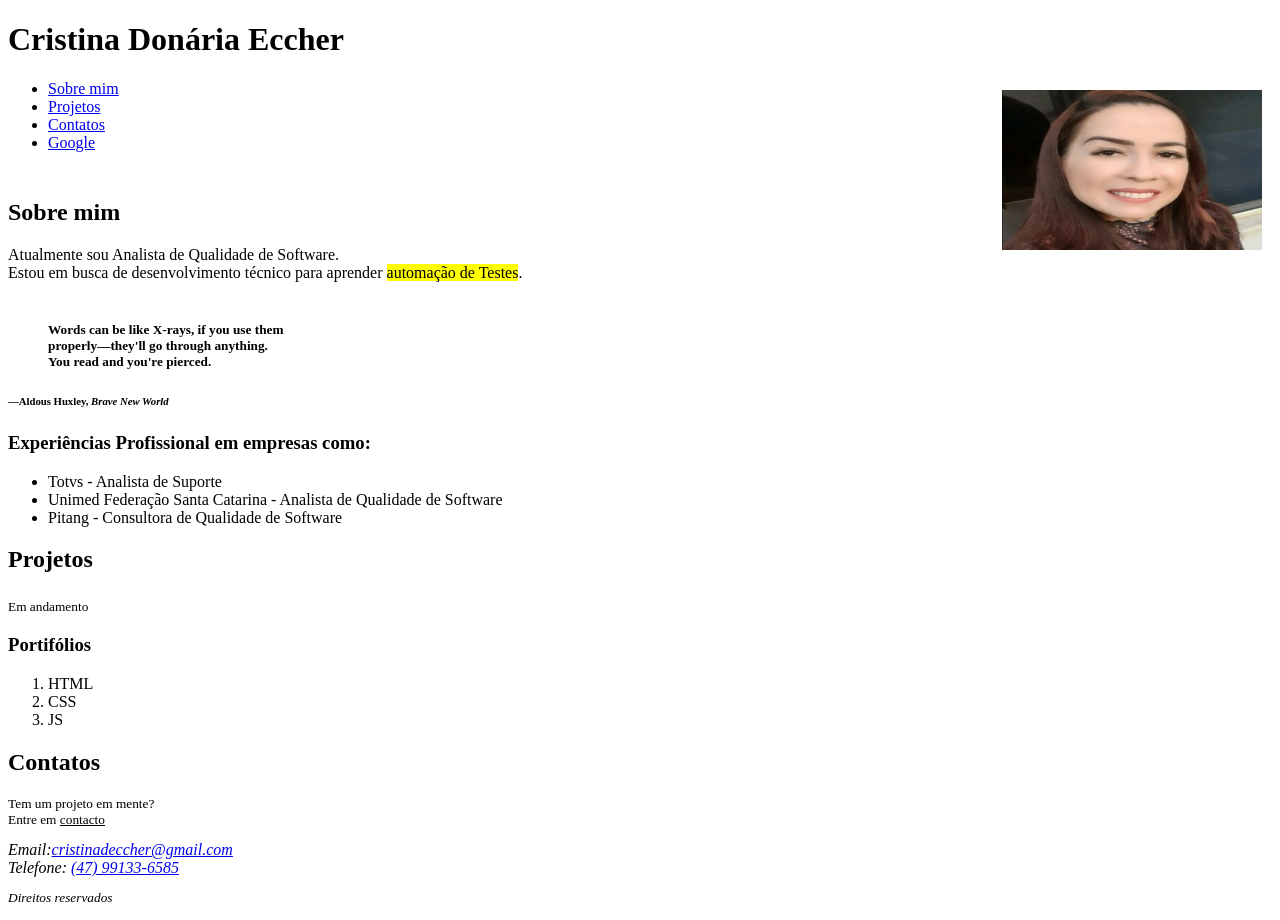
<file: html/index.html>
<!DOCTYPE html> 
<html lang="en">
<head>
    <meta charset="UTF-8">
    <meta name="viewport" content="width=device-width, initial-scale=1.0">
    <title>Perfil da Cristina Donária Eccher</title>
</head>
<body>
    <header>
        <h1>Cristina Donária Eccher</h1>
        <img src="fotoPerfil.jpg" alt="Imagem da foto de Perfil" width="260" height="160" style="float: right; margin: 10px;" title="Imagem de Perfil">

        <nav><!--sessão de navegação do site -->
            <ul> <!--Lista não ordenada para Menus-->
                <li> <a href="#sobre">Sobre mim</a></li>
                <li> <a href="#projetos">Projetos</a></li>
                <li> <a href="#contato">Contatos</a></li>
                <li> <a href="#https://google.com" target="_blank">Google</a></li>
                <!-- <li>Sobre mim</li> -->
            </ul>
        </nav>

    </header>
    <section id="sobre"> 
        <h2><br>Sobre mim</h2>
            <article>
            Atualmente sou Analista de Qualidade de Software.  <br>
            Estou em busca de desenvolvimento técnico para aprender <mark>automação de Testes</mark>. <br>
            </article> <br>
            <h5><blockquote >
                <p> Words can be like X-rays, if you use them <br>
                    properly—they'll go through anything. <br>
                    You read and you're pierced.</p>
            </blockquote></h5>
            <h6><p>—Aldous Huxley, <cite>Brave New World</cite></p></h6>
            
            <aside>
                <h3>Experiências Profissional em empresas como:</h3>
                    
                    <ul>
                        <li>Totvs - Analista de Suporte</li>
                        <li>Unimed Federação Santa Catarina - Analista de Qualidade de Software </li>                  
                        <li>Pitang - Consultora de Qualidade de Software</li>
                    </ul>
                
                
            </aside>    
    </section>
    <section id="projetos"> 
        <h2>Projetos</h2><sub>Em andamento</sub>
        <article>
            <h3>Portifólios</h3>
            <p>
                <ol>
                    <li><abbr>HTML</abbr></li>
                    <li><abbr>CSS</abbr></li>
                    <li><abbr>JS</abbr></li>
                </ol>

            </p>
        </article>
    </section>
    <footer> 
        <section id="contato">
           <h2>Contatos</h2>
        <sup><p>Tem um projeto em mente? <br>
            Entre em <u>contacto</u></p></sup>
        <address>
            Email:<a href="mailto:cristinadeccher@gmail.com">cristinadeccher@gmail.com</a><br>
            Telefone: <a href="(47) 99133-6585">(47) 99133-6585</a> <br>
                 <small><p><i>Direitos reservados</i></p></small>
        </address>
        </section>
    </footer>
</body>
</html>
</file>
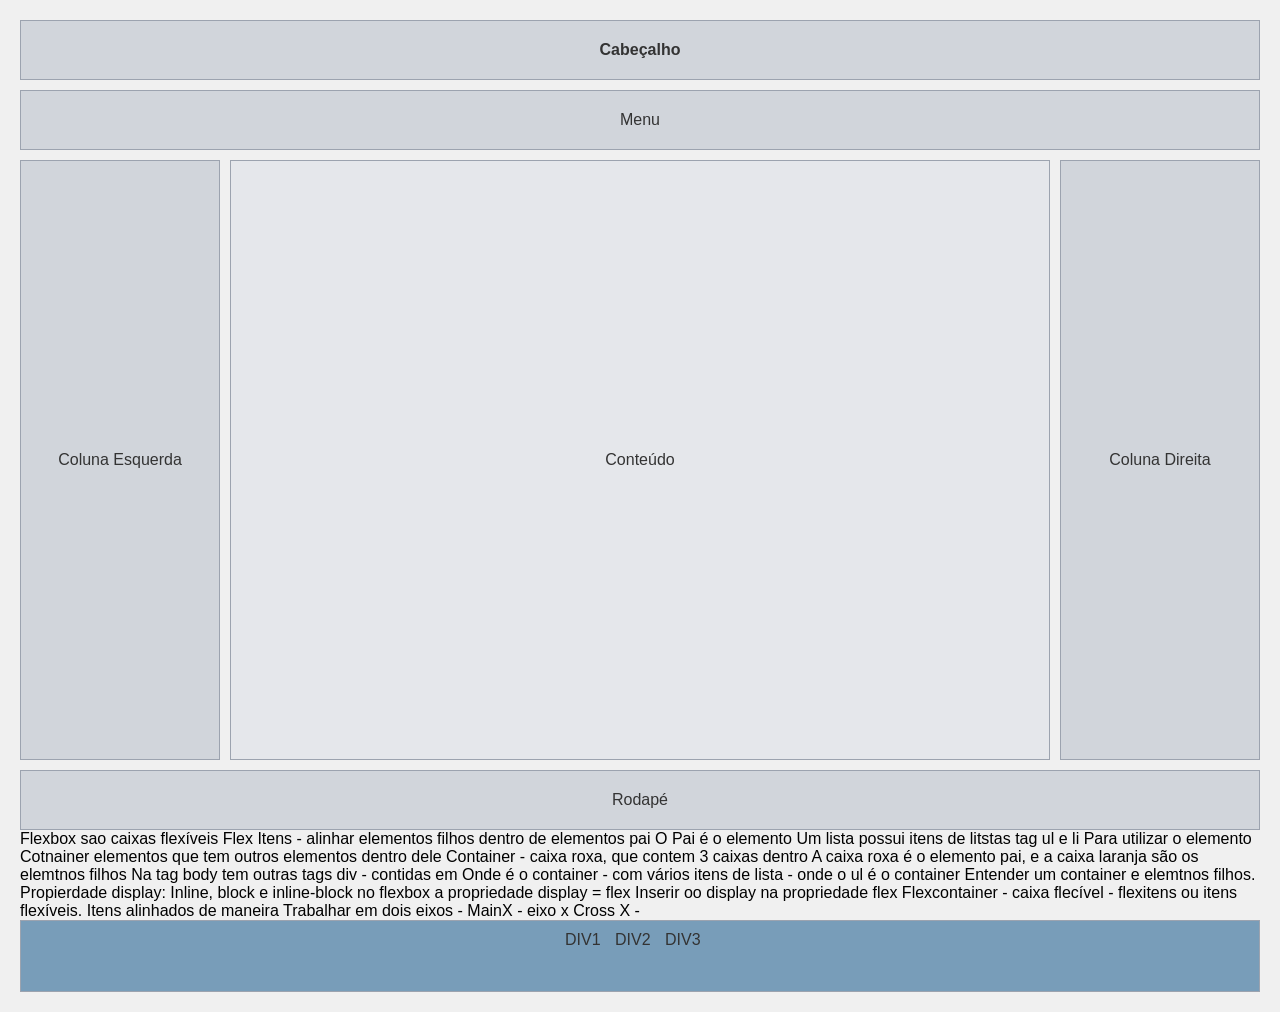
<file: css/exe2/index.html>
<!DOCTYPE html>
<html lang="en">
<head>
    <meta charset="UTF-8">
    <meta name="viewport" content="width=device-width, initial-scale=1.0">
    <title>Document</title>
    <link rel="stylesheet" href="style.css">
</head>
<body>
    <div class="container">
        <header class="header">Cabeçalho</header>
        
        <nav class="menu">Menu</nav>
        
        <aside class="left-col">Coluna Esquerda</aside>
        
        <main class="content">Conteúdo</main>
        
        <aside class="right-col">Coluna Direita</aside>
        
        <footer class="footer">Rodapé</footer>
    </div>
    
    Flexbox sao caixas flexíveis
    Flex Itens - alinhar elementos filhos dentro de elementos pai
    O Pai é o elemento 
    Um lista possui itens de litstas tag ul e li
    Para utilizar o elemento 
    Cotnainer elementos que tem outros elementos dentro dele
    Container - caixa roxa, que contem 3 caixas dentro
    A caixa roxa é o elemento pai, e a caixa laranja são os elemtnos filhos
    Na tag body tem outras tags div - contidas em <body>
    Onde é o container - com vários itens de lista - onde o ul é o container
    Entender um container e elemtnos filhos.
    Propierdade display: Inline, block e inline-block no flexbox a propriedade display = flex
    Inserir oo display na propriedade flex
        Flexcontainer - caixa flecível - flexitens ou itens flexíveis.
        Itens alinhados de maneira
        Trabalhar em dois eixos - 
        MainX - eixo x 
        Cross X - 

        <main class="container2">
            <div class="box" id="box1">DIV1</div>
            <div class="box" id="box2">DIV2</div>
            <div class="box" id="box3">DIV3</div>
        </main>
</body> 
</html>
</file>
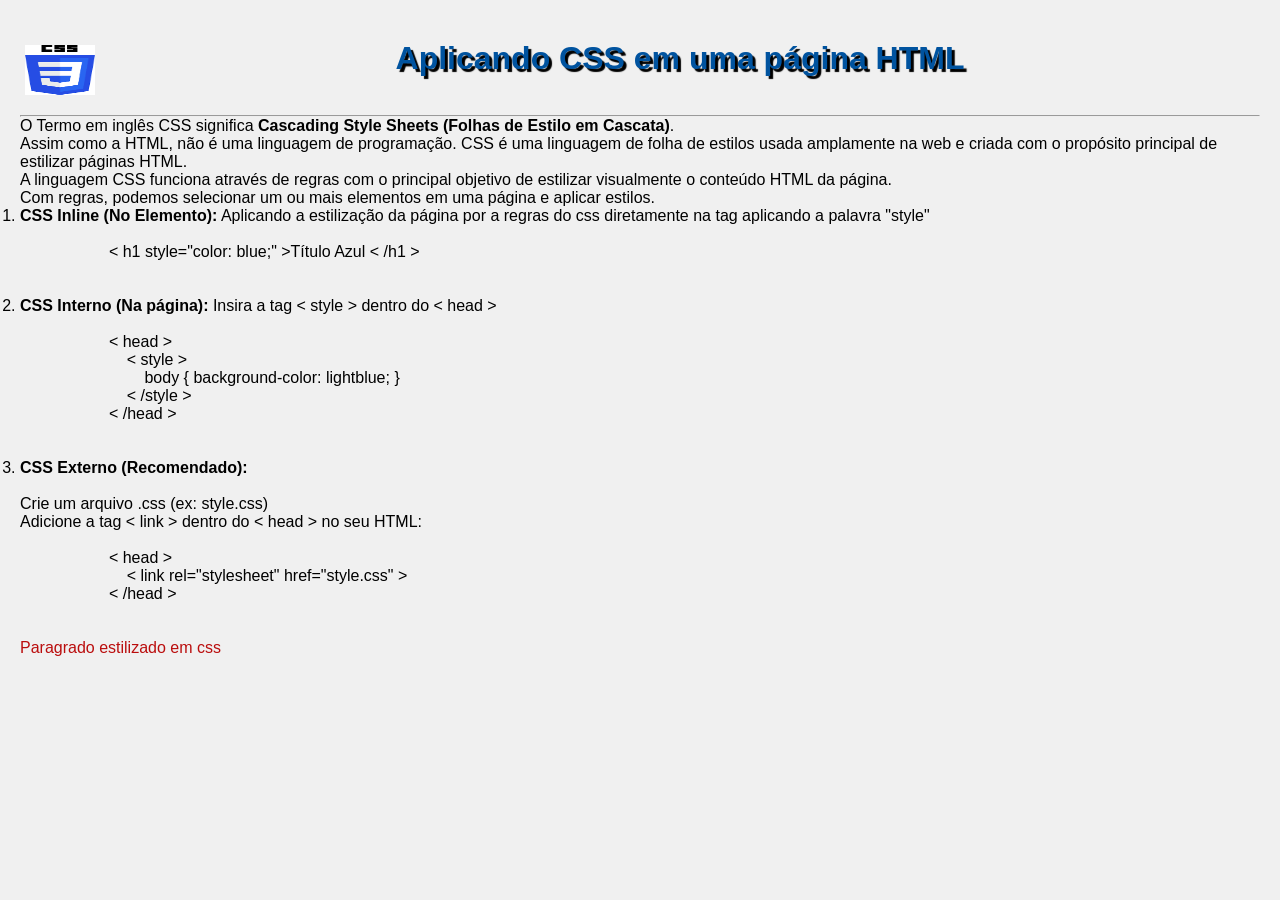
<file: css/css.html>
<!DOCTYPE html>
<html lang="en">
<head>
    <meta charset="UTF-8">
    <meta name="viewport" content="width=device-width, initial-scale=1.0">
    <title>Introdução ao CSS</title>
    <link rel="stylesheet" href="style.css">
</head>
<body>
    <h1><p align="center">  Aplicando CSS em uma página HTML 
    <img src="css.logo].png" alt="LogoCSS" width="70" height="50" style="float: Left; margin: 5px;" title="LogoCSS">
    </h1><br><hr></p>
   <p>O Termo em inglês CSS significa <strong>Cascading Style Sheets (Folhas de Estilo em Cascata)</strong>.<br>
    Assim como a HTML, não é uma linguagem de programação. CSS é uma linguagem de folha de estilos usada amplamente na web e criada com o propósito principal de estilizar páginas HTML. <br>
   
   <p>A linguagem CSS funciona através de regras com o principal objetivo de estilizar visualmente o conteúdo HTML da página. <br>
   Com regras, podemos selecionar um ou mais elementos em uma página e aplicar estilos.</p>
   </p> 
   <ol>
       <li><strong>CSS Inline (No Elemento):</strong> Aplicando a estilização da página por a regras do css diretamente na tag aplicando a palavra "style"</li>
            <pre>
                <code>
                    < h1 style="color: blue;" >Título Azul < /h1 >
                </code>
            </pre>
       <li><strong> CSS Interno (Na página):</strong>  Insira a tag < style > dentro do < head ></li>
            <pre>
                <code>
                    < head >
                        < style >
                            body { background-color: lightblue; }
                        < /style >
                    < /head >
                </code>
            </pre>
       <li><strong> CSS Externo (Recomendado):</strong></li> <br>
                    Crie um arquivo .css (ex: style.css)<br>
                    Adicione a tag < link > dentro do < head > no seu HTML: <br>
            <pre>
                <code> 
                    < head >
                        < link rel="stylesheet" href="style.css" >
                    < /head >
                </code>
            </pre>
   </ol>
      <p style="color: #ba0d0d"> Paragrado estilizado em css</p>

</body>
</html>
</file>
<file: css/exe2/style.css>
* {
    margin: 0;
    padding: 0;
    box-sizing: border-box;
    font-family: Arial, sans-serif;
}

body {
    background-color: #f0f0f0;
    padding: 20px;
}

.container {
    display: grid;
    /* Define a altura das linhas e largura das colunas */
    grid-template-columns: 200px 1fr 200px;
    grid-template-rows: auto auto 1fr auto;
    
    /* Desenha o mapa do layout */
    grid-template-areas: 
        "header header header"
        "menu menu menu"
        "left content right"
        "footer footer footer";
    
    gap: 10px; /* Espaço entre os blocos */
    min-height: 90vh;
}

/* Estilização Comum dos Blocos */
header, nav, aside, main, footer {
    background-color: #d1d5db; /* Cor cinza clara do fundo */
    display: flex;
    align-items: center;
    justify-content: center;
    padding: 20px;
    border: 1px solid #9ca3af;
    color: #333;
}

/* Atribuindo cada classe à sua área no Grid */
.header    { grid-area: header; font-weight: bold; }
.menu      { grid-area: menu; }
.left-col  { grid-area: left; }
.content   { grid-area: content; background-color: #e5e7eb; min-height: 300px; }
.right-col { grid-area: right; }
.footer    { grid-area: footer; }

/* Responsividade: Para telas de celular */
@media (max-width: 768px) {
    .container {
        grid-template-columns: 1fr;
        grid-template-areas: 
            "header"
            "menu"
            "content"
            "left"
            "right"
            "footer";
    }
}
.container2{
    background-color:rgb(120,157,185);
    font-family: Arial, Helvetica, sans-serif;
    padding: 10px;
    display: flex;
}

.box{
    height: 50px;
    width: 50px;
    border: 3px solid #333
    border-radius: 3px;

}

.box1{
    background-color: red;
    height: 50px;
    width: 50px;
    border: 3px solid #333
    border-radius: 3px;

}
.box2{
    background-color: green;
    height: 50px;
    width: 50px;
    border: 3px solid #333
    border-radius: 3px;

}
.box3{
    background-color: yellow;
    height: 50px;
    width: 50px;
    border: 3px solid #333
    border-radius: 3px;

}
</file>
<file: css/style.css>
/*Seletor por TAG - de acordo com a tag de formatação é incluso a estilização*/
h1{
    margin: 0;
    padding: 20px 0;
    color: #00539f;
    text-shadow: 3px 3px 1px black;
}
.detalhe {
    color: blue

    }
.subtitulo{
    font-size: 16px;
    font-weight: bold;
    }

.texto_explicativo{
        font-size: 14px;
    }

.header{
    background-color: yellow;
    position: sticky;
    position: -webkit-stick;
    top: 0;
    border: solid 1px #000;
    padding: 20px;
    font-size: 20px;
    font-weight: bold;
    
    }

.relativo{
    position: relative;
    height: 100px;
    background-color:blue;
    }

.absoluto{
    position: absolute;
    height: 20px;
    background-color: red;
    top: 0px;
    bottom: 0px;
    right: 10px;
    width: 70px;
    }

.fixed{
    width:50px;
    height:50px;
    position: fixed;
    bottom: 20px;
    right: 20px;
    }

* {
    margin: 0;
    padding: 0;
    box-sizing: border-box;
    font-family: Arial, sans-serif;
}

body {
    background-color: #f0f0f0;
    padding: 20px;
}

.container {
    display: grid;
    /* Define a altura das linhas e largura das colunas */
    grid-template-columns: 200px 1fr 200px;
    grid-template-rows: auto auto 1fr auto;
    
    /* Desenha o mapa do layout */
    grid-template-areas: 
        "header header header"
        "menu menu menu"
        "left content right"
        "footer footer footer";
    
    gap: 10px; /* Espaço entre os blocos */
    min-height: 90vh;
}

/* Estilização Comum dos Blocos */
header, nav, aside, main, footer {
    background-color: #d1d5db; /* Cor cinza clara do fundo */
    display: flex;
    align-items: center;
    justify-content: center;
    padding: 20px;
    border: 1px solid #9ca3af;
    color: #333;
}

/* Atribuindo cada classe à sua área no Grid */
.header    { grid-area: header; font-weight: bold; }
.menu      { grid-area: menu; }
.left-col  { grid-area: left; }
.content   { grid-area: content; background-color: #e5e7eb; min-height: 300px; }
.right-col { grid-area: right; }
.footer    { grid-area: footer; }

/* Responsividade: Para telas de celular */
@media (max-width: 768px) {
    .container {
        grid-template-columns: 1fr;
        grid-template-areas: 
            "header"
            "menu"
            "content"
            "left"
            "right"
            "footer";
    }
}
</file>
